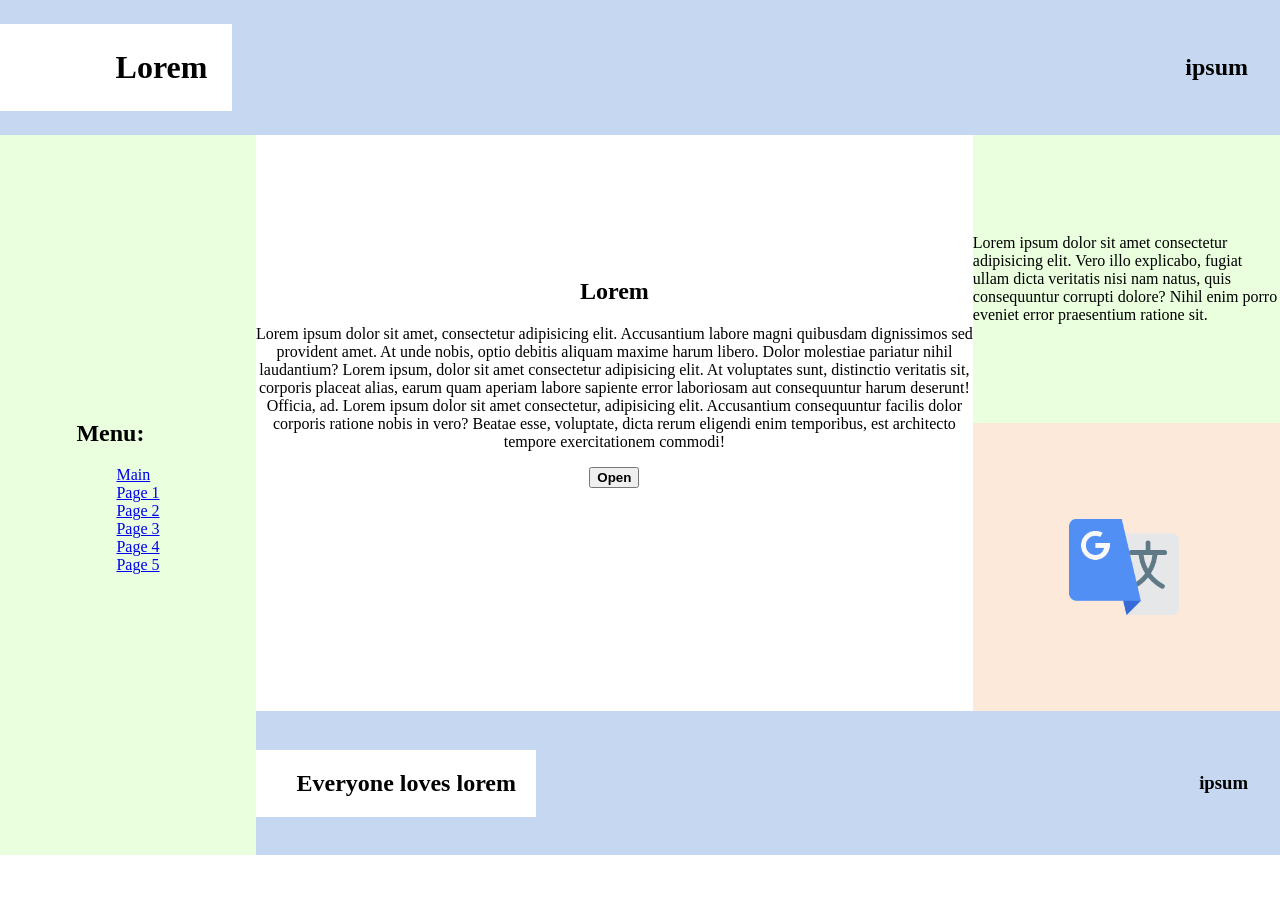
<file: index.html>
<html>
    <head>
        <title>Main</title>
        <meta charset="utf-8">
        <link rel="stylesheet" href="styles.css">
    </head>
    <body>
        <div id="bodyError">
            <p id="textError"></p>
            <button id="btnError">Close</button>
        </div>
        <header id="block-1">
            <div class="main_title">
                <h1>Lorem</h1>
            </div>
            <h2>ipsum</h2>
        </header>
        <footer>
            <div id="block-2">
                <div>
                    <h2>Menu:  &emsp; </h2>
                    <ul id="menu" type="none">
                        <li><a href="index.html">Main</a>  &emsp; </li>
                        <li><a href="pages/page1.html">Page 1</a>  &emsp; </li>
                        <li><a href="pages/page2.html">Page 2</a>  &emsp; </li>
                        <li><a href="pages/page3.html">Page 3</a>  &emsp; </li>
                        <li><a href="pages/page4.html">Page 4</a>  &emsp; </li>
                        <li><a href="pages/page5.html">Page 5</a>  &emsp; </li>
                    </ul>
                </div>
            </div>
            <div class="main_side">
                <div class="main_upside">
                    <div id="block-3">
                        <div>
                            <h2>Lorem</h2>
                            <p>
                                Lorem ipsum dolor sit amet, consectetur adipisicing elit. Accusantium labore magni quibusdam dignissimos sed provident amet. At unde nobis, optio debitis aliquam maxime harum libero. Dolor molestiae pariatur nihil laudantium?
                                Lorem ipsum, dolor sit amet consectetur adipisicing elit. At voluptates sunt, distinctio veritatis sit, corporis placeat alias, earum quam aperiam labore sapiente error laboriosam aut consequuntur harum deserunt! Officia, ad.
                                Lorem ipsum dolor sit amet consectetur, adipisicing elit. Accusantium consequuntur facilis dolor corporis ratione nobis in vero? Beatae esse, voluptate, dicta rerum eligendi enim temporibus, est architecto tempore exercitationem commodi!
                            </p>
                            <button type="button" id="btnOpenAnim"><b>Open</b></button>
                            <div id="text-area"></div>
                            <!-- <h3>Sort:</h3> -->
                            <!-- <form>
                                <input type="text" id="inputNumber"> 
                                <button type="button" id="btnCalculate"><b>Calculate</b></button>
                            </form> -->
                            <!-- <form>
                                <button type="button" id="btnColorRed"><b>Red</b></button>
                                <button type="button" id="btnColorGreen"><b>Green</b></button>
                                <button type="button" id="btnColorBlack"><b>Black</b></button>
                            </form> -->
                        </div>
                    </div>
                    <div class="main_right_side">
                        <div id="block-4">
                            <p>Lorem ipsum dolor sit amet consectetur adipisicing elit. Vero illo explicabo, fugiat ullam dicta veritatis nisi nam natus, quis consequuntur corrupti dolore? Nihil enim porro eveniet error praesentium ratione sit.</p>
                        </div>
                        <div id="block-5">
                            <img src="images/ic_google_translate.png" />
                        </div>
                    </div>
                </div>
                <div id="block-6">
                    <div class="main_title">
                        <h2>Everyone loves lorem</h2>
                    </div>
                    <h3>ipsum</h3>
                </div>
            </div>
        </footer>
        <script type="text/javascript" src="js/index_lab5.js"></script>
    </body>
</html>
</file>
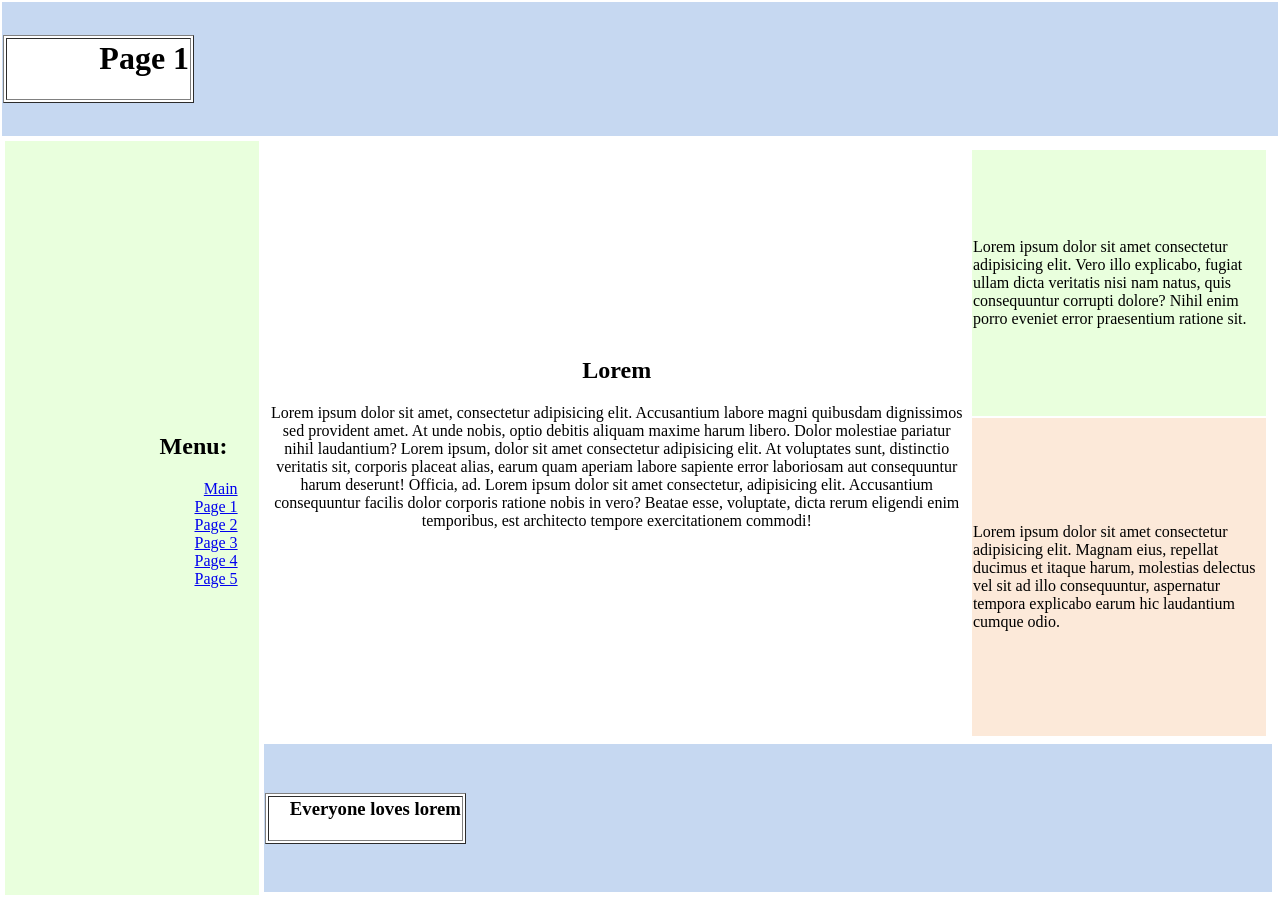
<file: pages/page1.html>
<html>
    <head>
        <title>Lab1 - Page1</title>
        <meta charset="utf-8">
    </head>
    <style> 
		html, body { 
            margin: 0;
            padding: 0;
		}
    </style>
    <body>
        <table width="100%" height="100%">
            <tr>
                <td height="15%" bgcolor="#C6D8F1">
                    <table width="15%" height="50%" border="1" bgcolor="#ffffff">
                        <tr>
                            <td width="30%" align="right">
                                <h1>Page 1</h1>
                            </td>
                        </tr>
                    </table>
                </td>
            </tr>
            <tr>
                <td>
                    <table width="100%" height="100%">
                        <tr>
                            <td width="20%" align="right" bgcolor="#E9FFDD">
                                <h2>Menu:  &emsp; </h2>
                                <ul type="none">
                                    <li><a href="../index.html">Main</a>  &emsp; </li>
                                    <li><a href="page1.html">Page 1</a>  &emsp; </li>
                                    <li><a href="page2.html">Page 2</a>  &emsp; </li>
                                    <li><a href="page3.html">Page 3</a>  &emsp; </li>
                                    <li><a href="page4.html">Page 4</a>  &emsp; </li>
                                    <li><a href="page5.html">Page 5</a>  &emsp; </li>
                                </ul>
                            </td>
                            <td>
                                <table width="100%" height="100%">
                                    <tr>
                                        <td width="30%" height="80%">
                                            <table width="100%" height="100%">
                                                <tr>
                                                    <td width="70%" align="center" bgcolor="#ffffff">
                                                        <h2>Lorem</h2>
                                                        <p>
                                                            Lorem ipsum dolor sit amet, consectetur adipisicing elit. Accusantium labore magni quibusdam dignissimos sed provident amet. At unde nobis, optio debitis aliquam maxime harum libero. Dolor molestiae pariatur nihil laudantium?
                                                            Lorem ipsum, dolor sit amet consectetur adipisicing elit. At voluptates sunt, distinctio veritatis sit, corporis placeat alias, earum quam aperiam labore sapiente error laboriosam aut consequuntur harum deserunt! Officia, ad.
                                                            Lorem ipsum dolor sit amet consectetur, adipisicing elit. Accusantium consequuntur facilis dolor corporis ratione nobis in vero? Beatae esse, voluptate, dicta rerum eligendi enim temporibus, est architecto tempore exercitationem commodi!
                                                        </p>
                                                    </td>
                                                    <td>
                                                        <table width="100%" height="100%">
                                                            <tr>
                                                                <td align="left" bgcolor="#E9FFDD">
                                                                    Lorem ipsum dolor sit amet consectetur adipisicing elit. Vero illo explicabo, fugiat ullam dicta veritatis nisi nam natus, quis consequuntur corrupti dolore? Nihil enim porro eveniet error praesentium ratione sit.
                                                                </td>
                                                            </tr>
                                                            <tr>
                                                                <td align="left" bgcolor="#FCE9D9">
                                                                    Lorem ipsum dolor sit amet consectetur adipisicing elit. Magnam eius, repellat ducimus et itaque harum, molestias delectus vel sit ad illo consequuntur, aspernatur tempora explicabo earum hic laudantium cumque odio.
                                                                </td>
                                                            </tr>
                                                        </table>
                                                    </td>
                                                </tr>
                                            </table>
                                        </td>
                                    </tr>
                                    <tr>
                                        <td width="100%" align="left" bgcolor="#C6D8F1">
                                            <table width="20%" height="10%" border="1" bgcolor="#ffffff">
                                                <tr>
                                                    <td width="30%" align="right" >
                                                        <h3>Everyone loves lorem</h3>
                                                    </td>
                                                </tr>
                                            </table>
                                        </td>
                                    </tr>
                                </table>
                            </td>
                        </tr>
                    </table>
                </td>
            </tr>
        </table>
    </body>
</html>
</file>
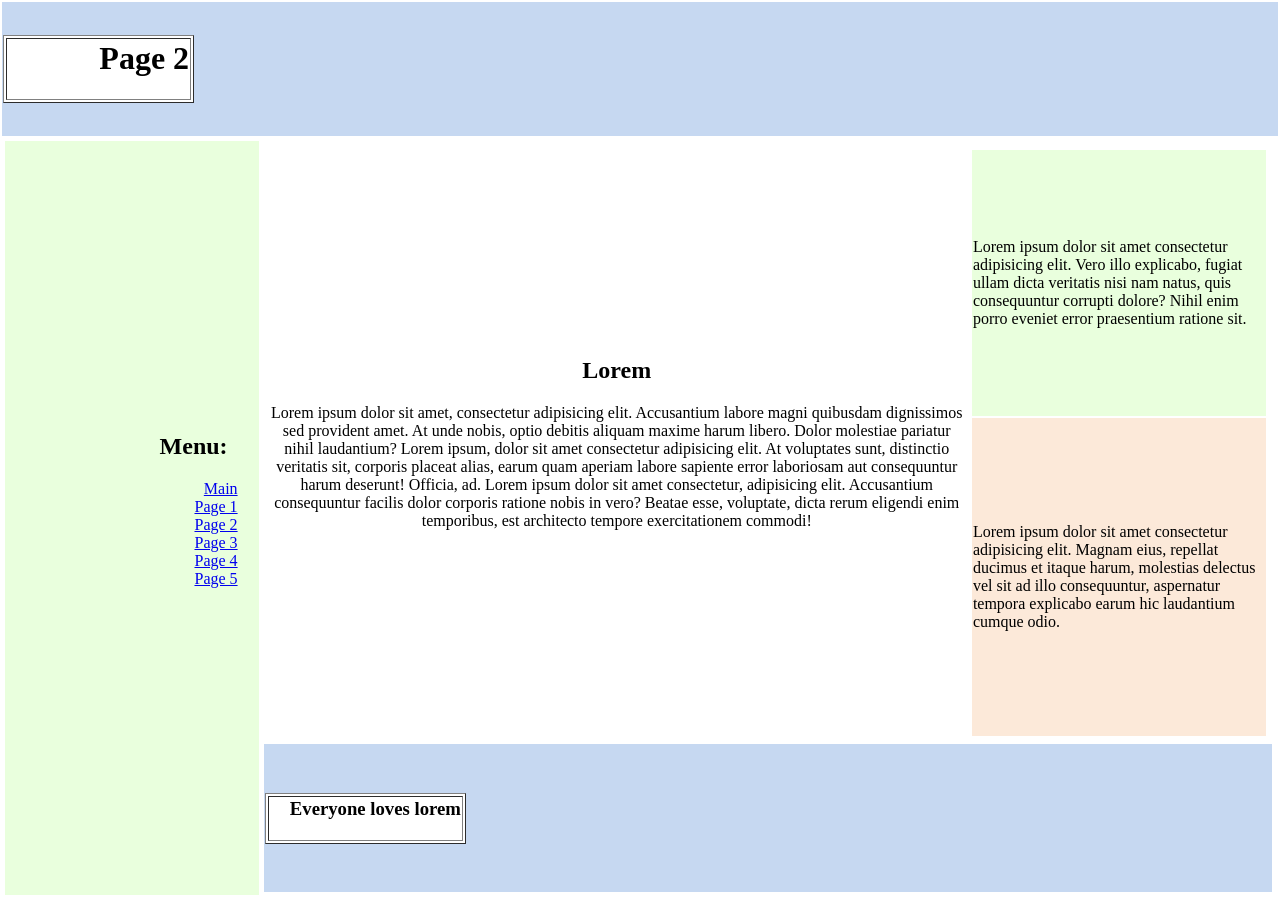
<file: pages/page2.html>
<html>
    <head>
        <title>Lab1 - Page2</title>
        <meta charset="utf-8">
    </head>
    <style> 
		html, body { 
            margin: 0;
            padding: 0;
		}
    </style>
    <body>
        <table width="100%" height="100%">
            <tr>
                <td height="15%" bgcolor="#C6D8F1">
                    <table width="15%" height="50%" border="1" bgcolor="#ffffff">
                        <tr>
                            <td width="30%" align="right">
                                <h1>Page 2</h1>
                            </td>
                        </tr>
                    </table>
                </td>
            </tr>
            <tr>
                <td>
                    <table width="100%" height="100%">
                        <tr>
                            <td width="20%" align="right" bgcolor="#E9FFDD">
                                <h2>Menu:  &emsp; </h2>
                                <ul type="none">
                                    <li><a href="../index.html">Main</a>  &emsp; </li>
                                    <li><a href="page1.html">Page 1</a>  &emsp; </li>
                                    <li><a href="page2.html">Page 2</a>  &emsp; </li>
                                    <li><a href="page3.html">Page 3</a>  &emsp; </li>
                                    <li><a href="page4.html">Page 4</a>  &emsp; </li>
                                    <li><a href="page5.html">Page 5</a>  &emsp; </li>
                                </ul>
                            </td>
                            <td>
                                <table width="100%" height="100%">
                                    <tr>
                                        <td width="30%" height="80%">
                                            <table width="100%" height="100%">
                                                <tr>
                                                    <td width="70%" align="center" bgcolor="#ffffff">
                                                        <h2>Lorem</h2>
                                                        <p>
                                                            Lorem ipsum dolor sit amet, consectetur adipisicing elit. Accusantium labore magni quibusdam dignissimos sed provident amet. At unde nobis, optio debitis aliquam maxime harum libero. Dolor molestiae pariatur nihil laudantium?
                                                            Lorem ipsum, dolor sit amet consectetur adipisicing elit. At voluptates sunt, distinctio veritatis sit, corporis placeat alias, earum quam aperiam labore sapiente error laboriosam aut consequuntur harum deserunt! Officia, ad.
                                                            Lorem ipsum dolor sit amet consectetur, adipisicing elit. Accusantium consequuntur facilis dolor corporis ratione nobis in vero? Beatae esse, voluptate, dicta rerum eligendi enim temporibus, est architecto tempore exercitationem commodi!
                                                        </p>
                                                    </td>
                                                    <td>
                                                        <table width="100%" height="100%">
                                                            <tr>
                                                                <td align="left" bgcolor="#E9FFDD">
                                                                    Lorem ipsum dolor sit amet consectetur adipisicing elit. Vero illo explicabo, fugiat ullam dicta veritatis nisi nam natus, quis consequuntur corrupti dolore? Nihil enim porro eveniet error praesentium ratione sit.
                                                                </td>
                                                            </tr>
                                                            <tr>
                                                                <td align="left" bgcolor="#FCE9D9">
                                                                    Lorem ipsum dolor sit amet consectetur adipisicing elit. Magnam eius, repellat ducimus et itaque harum, molestias delectus vel sit ad illo consequuntur, aspernatur tempora explicabo earum hic laudantium cumque odio.
                                                                </td>
                                                            </tr>
                                                        </table>
                                                    </td>
                                                </tr>
                                            </table>
                                        </td>
                                    </tr>
                                    <tr>
                                        <td width="100%" align="left" bgcolor="#C6D8F1">
                                            <table width="20%" height="10%" border="1" bgcolor="#ffffff">
                                                <tr>
                                                    <td width="30%" align="right" >
                                                        <h3>Everyone loves lorem</h3>
                                                    </td>
                                                </tr>
                                            </table>
                                        </td>
                                    </tr>
                                </table>
                            </td>
                        </tr>
                    </table>
                </td>
            </tr>
        </table>
    </body>
</html>
</file>
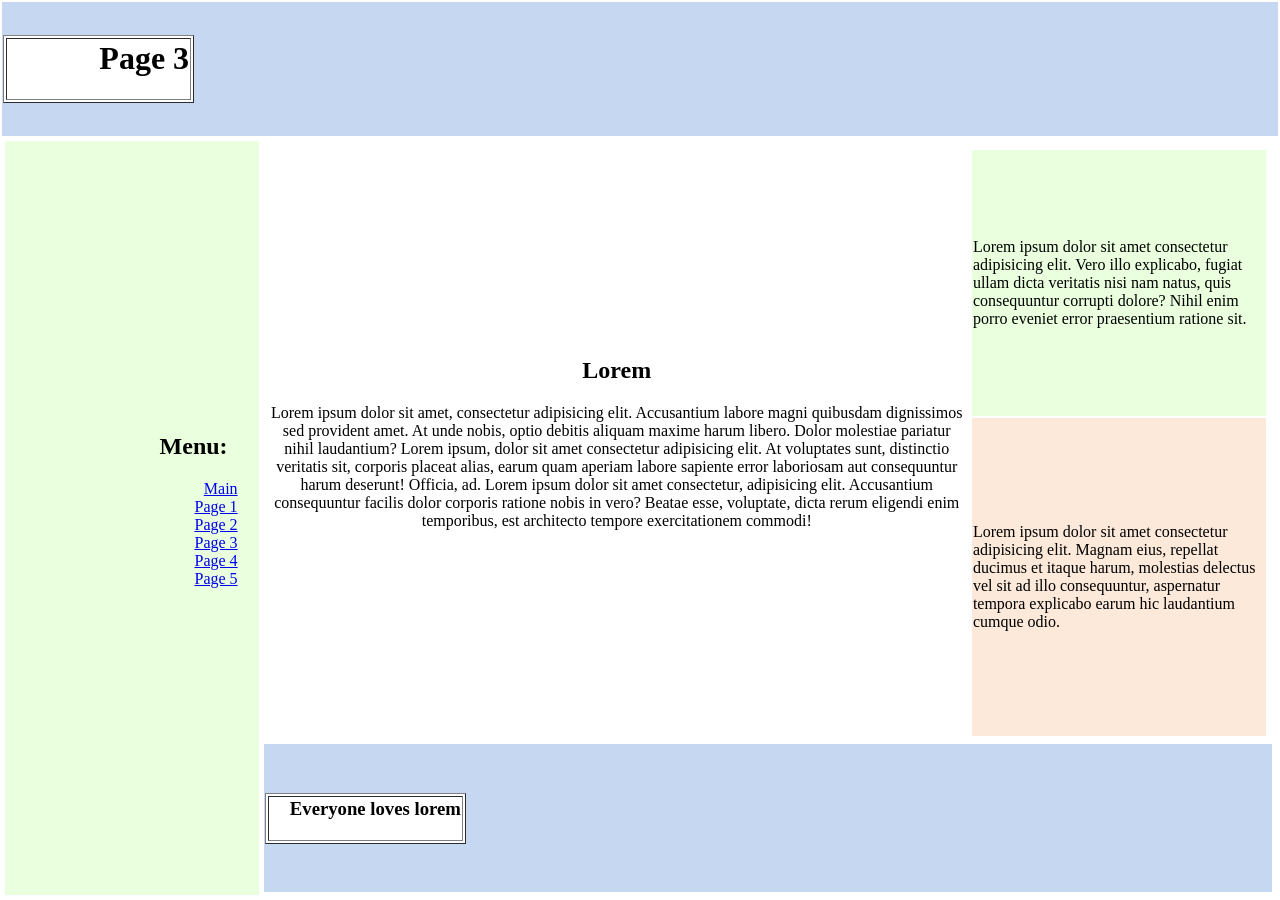
<file: pages/page3.html>
<html>
    <head>
        <title>Lab1 - Page3</title>
        <meta charset="utf-8">
    </head>
    <style> 
		html, body { 
            margin: 0;
            padding: 0;
		}
    </style>
    <body>
        <table width="100%" height="100%">
            <tr>
                <td height="15%" bgcolor="#C6D8F1">
                    <table width="15%" height="50%" border="1" bgcolor="#ffffff">
                        <tr>
                            <td width="30%" align="right">
                                <h1>Page 3</h1>
                            </td>
                        </tr>
                    </table>
                </td>
            </tr>
            <tr>
                <td>
                    <table width="100%" height="100%">
                        <tr>
                            <td width="20%" align="right" bgcolor="#E9FFDD">
                                <h2>Menu:  &emsp; </h2>
                                <ul type="none">
                                    <li><a href="../index.html">Main</a>  &emsp; </li>
                                    <li><a href="page1.html">Page 1</a>  &emsp; </li>
                                    <li><a href="page2.html">Page 2</a>  &emsp; </li>
                                    <li><a href="page3.html">Page 3</a>  &emsp; </li>
                                    <li><a href="page4.html">Page 4</a>  &emsp; </li>
                                    <li><a href="page5.html">Page 5</a>  &emsp; </li>
                                </ul>
                            </td>
                            <td>
                                <table width="100%" height="100%">
                                    <tr>
                                        <td width="30%" height="80%">
                                            <table width="100%" height="100%">
                                                <tr>
                                                    <td width="70%" align="center" bgcolor="#ffffff">
                                                        <h2>Lorem</h2>
                                                        <p>
                                                            Lorem ipsum dolor sit amet, consectetur adipisicing elit. Accusantium labore magni quibusdam dignissimos sed provident amet. At unde nobis, optio debitis aliquam maxime harum libero. Dolor molestiae pariatur nihil laudantium?
                                                            Lorem ipsum, dolor sit amet consectetur adipisicing elit. At voluptates sunt, distinctio veritatis sit, corporis placeat alias, earum quam aperiam labore sapiente error laboriosam aut consequuntur harum deserunt! Officia, ad.
                                                            Lorem ipsum dolor sit amet consectetur, adipisicing elit. Accusantium consequuntur facilis dolor corporis ratione nobis in vero? Beatae esse, voluptate, dicta rerum eligendi enim temporibus, est architecto tempore exercitationem commodi!
                                                        </p>
                                                    </td>
                                                    <td>
                                                        <table width="100%" height="100%">
                                                            <tr>
                                                                <td align="left" bgcolor="#E9FFDD">
                                                                    Lorem ipsum dolor sit amet consectetur adipisicing elit. Vero illo explicabo, fugiat ullam dicta veritatis nisi nam natus, quis consequuntur corrupti dolore? Nihil enim porro eveniet error praesentium ratione sit.
                                                                </td>
                                                            </tr>
                                                            <tr>
                                                                <td align="left" bgcolor="#FCE9D9">
                                                                    Lorem ipsum dolor sit amet consectetur adipisicing elit. Magnam eius, repellat ducimus et itaque harum, molestias delectus vel sit ad illo consequuntur, aspernatur tempora explicabo earum hic laudantium cumque odio.
                                                                </td>
                                                            </tr>
                                                        </table>
                                                    </td>
                                                </tr>
                                            </table>
                                        </td>
                                    </tr>
                                    <tr>
                                        <td width="100%" align="left" bgcolor="#C6D8F1">
                                            <table width="20%" height="10%" border="1" bgcolor="#ffffff">
                                                <tr>
                                                    <td width="30%" align="right" >
                                                        <h3>Everyone loves lorem</h3>
                                                    </td>
                                                </tr>
                                            </table>
                                        </td>
                                    </tr>
                                </table>
                            </td>
                        </tr>
                    </table>
                </td>
            </tr>
        </table>
    </body>
</html>
</file>
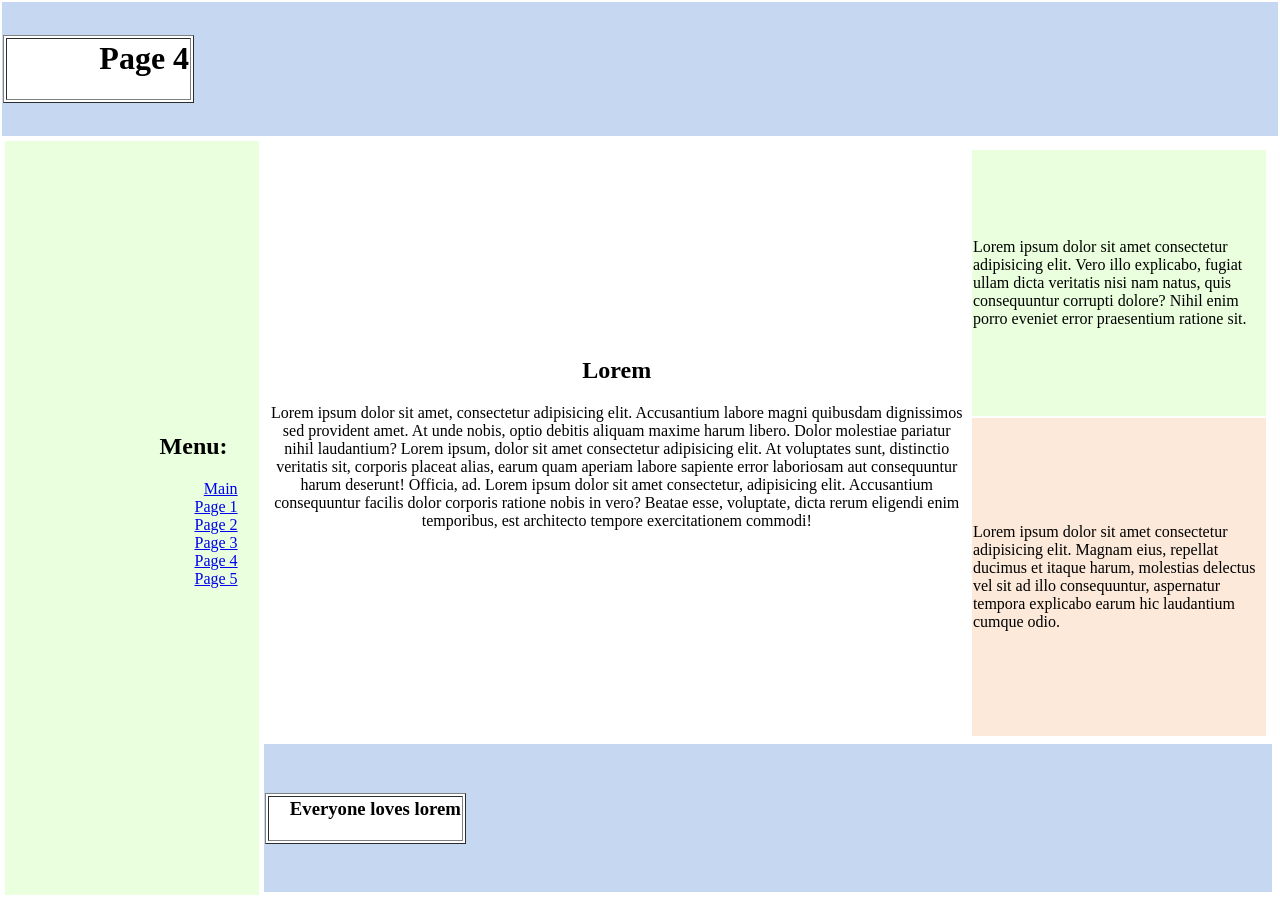
<file: pages/page4.html>
<html>
    <head>
        <title>Lab1 - Page4</title>
        <meta charset="utf-8">
    </head>
    <style> 
		html, body { 
            margin: 0;
            padding: 0;
		}
    </style>
    <body>
        <table width="100%" height="100%">
            <tr>
                <td height="15%" bgcolor="#C6D8F1">
                    <table width="15%" height="50%" border="1" bgcolor="#ffffff">
                        <tr>
                            <td width="30%" align="right">
                                <h1>Page 4</h1>
                            </td>
                        </tr>
                    </table>
                </td>
            </tr>
            <tr>
                <td>
                    <table width="100%" height="100%">
                        <tr>
                            <td width="20%" align="right" bgcolor="#E9FFDD">
                                <h2>Menu:  &emsp; </h2>
                                <ul type="none">
                                    <li><a href="../index.html">Main</a>  &emsp; </li>
                                    <li><a href="page1.html">Page 1</a>  &emsp; </li>
                                    <li><a href="page2.html">Page 2</a>  &emsp; </li>
                                    <li><a href="page3.html">Page 3</a>  &emsp; </li>
                                    <li><a href="page4.html">Page 4</a>  &emsp; </li>
                                    <li><a href="page5.html">Page 5</a>  &emsp; </li>
                                </ul>
                            </td>
                            <td>
                                <table width="100%" height="100%">
                                    <tr>
                                        <td width="30%" height="80%">
                                            <table width="100%" height="100%">
                                                <tr>
                                                    <td width="70%" align="center" bgcolor="#ffffff">
                                                        <h2>Lorem</h2>
                                                        <p>
                                                            Lorem ipsum dolor sit amet, consectetur adipisicing elit. Accusantium labore magni quibusdam dignissimos sed provident amet. At unde nobis, optio debitis aliquam maxime harum libero. Dolor molestiae pariatur nihil laudantium?
                                                            Lorem ipsum, dolor sit amet consectetur adipisicing elit. At voluptates sunt, distinctio veritatis sit, corporis placeat alias, earum quam aperiam labore sapiente error laboriosam aut consequuntur harum deserunt! Officia, ad.
                                                            Lorem ipsum dolor sit amet consectetur, adipisicing elit. Accusantium consequuntur facilis dolor corporis ratione nobis in vero? Beatae esse, voluptate, dicta rerum eligendi enim temporibus, est architecto tempore exercitationem commodi!
                                                        </p>
                                                    </td>
                                                    <td>
                                                        <table width="100%" height="100%">
                                                            <tr>
                                                                <td align="left" bgcolor="#E9FFDD">
                                                                    Lorem ipsum dolor sit amet consectetur adipisicing elit. Vero illo explicabo, fugiat ullam dicta veritatis nisi nam natus, quis consequuntur corrupti dolore? Nihil enim porro eveniet error praesentium ratione sit.
                                                                </td>
                                                            </tr>
                                                            <tr>
                                                                <td align="left" bgcolor="#FCE9D9">
                                                                    Lorem ipsum dolor sit amet consectetur adipisicing elit. Magnam eius, repellat ducimus et itaque harum, molestias delectus vel sit ad illo consequuntur, aspernatur tempora explicabo earum hic laudantium cumque odio.
                                                                </td>
                                                            </tr>
                                                        </table>
                                                    </td>
                                                </tr>
                                            </table>
                                        </td>
                                    </tr>
                                    <tr>
                                        <td width="100%" align="left" bgcolor="#C6D8F1">
                                            <table width="20%" height="10%" border="1" bgcolor="#ffffff">
                                                <tr>
                                                    <td width="30%" align="right" >
                                                        <h3>Everyone loves lorem</h3>
                                                    </td>
                                                </tr>
                                            </table>
                                        </td>
                                    </tr>
                                </table>
                            </td>
                        </tr>
                    </table>
                </td>
            </tr>
        </table>
    </body>
</html>
</file>
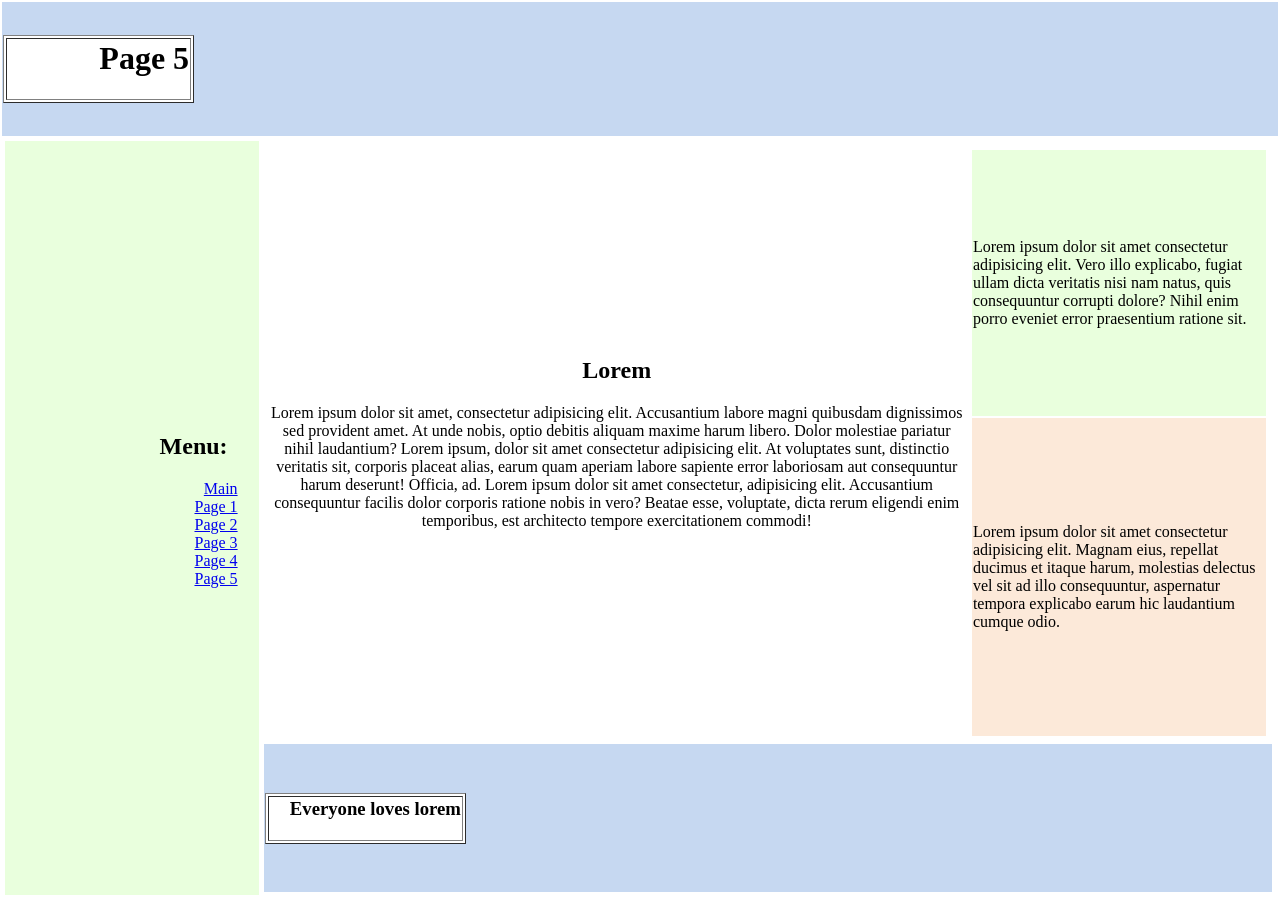
<file: pages/page5.html>
<html>
    <head>
        <title>Lab1 - Page5</title>
        <meta charset="utf-8">
    </head>
    <style> 
		html, body { 
            margin: 0;
            padding: 0;
		}
    </style>
    <body>
        <table width="100%" height="100%">
            <tr>
                <td height="15%" bgcolor="#C6D8F1">
                    <table width="15%" height="50%" border="1" bgcolor="#ffffff">
                        <tr>
                            <td width="30%" align="right">
                                <h1>Page 5</h1>
                            </td>
                        </tr>
                    </table>
                </td>
            </tr>
            <tr>
                <td>
                    <table width="100%" height="100%">
                        <tr>
                            <td width="20%" align="right" bgcolor="#E9FFDD">
                                <h2>Menu:  &emsp; </h2>
                                <ul type="none">
                                    <li><a href="../index.html">Main</a>  &emsp; </li>
                                    <li><a href="page1.html">Page 1</a>  &emsp; </li>
                                    <li><a href="page2.html">Page 2</a>  &emsp; </li>
                                    <li><a href="page3.html">Page 3</a>  &emsp; </li>
                                    <li><a href="page4.html">Page 4</a>  &emsp; </li>
                                    <li><a href="page5.html">Page 5</a>  &emsp; </li>
                                </ul>
                            </td>
                            <td>
                                <table width="100%" height="100%">
                                    <tr>
                                        <td width="30%" height="80%">
                                            <table width="100%" height="100%">
                                                <tr>
                                                    <td width="70%" align="center" bgcolor="#ffffff">
                                                        <h2>Lorem</h2>
                                                        <p>
                                                            Lorem ipsum dolor sit amet, consectetur adipisicing elit. Accusantium labore magni quibusdam dignissimos sed provident amet. At unde nobis, optio debitis aliquam maxime harum libero. Dolor molestiae pariatur nihil laudantium?
                                                            Lorem ipsum, dolor sit amet consectetur adipisicing elit. At voluptates sunt, distinctio veritatis sit, corporis placeat alias, earum quam aperiam labore sapiente error laboriosam aut consequuntur harum deserunt! Officia, ad.
                                                            Lorem ipsum dolor sit amet consectetur, adipisicing elit. Accusantium consequuntur facilis dolor corporis ratione nobis in vero? Beatae esse, voluptate, dicta rerum eligendi enim temporibus, est architecto tempore exercitationem commodi!
                                                        </p>
                                                    </td>
                                                    <td>
                                                        <table width="100%" height="100%">
                                                            <tr>
                                                                <td align="left" bgcolor="#E9FFDD">
                                                                    Lorem ipsum dolor sit amet consectetur adipisicing elit. Vero illo explicabo, fugiat ullam dicta veritatis nisi nam natus, quis consequuntur corrupti dolore? Nihil enim porro eveniet error praesentium ratione sit.
                                                                </td>
                                                            </tr>
                                                            <tr>
                                                                <td align="left" bgcolor="#FCE9D9">
                                                                    Lorem ipsum dolor sit amet consectetur adipisicing elit. Magnam eius, repellat ducimus et itaque harum, molestias delectus vel sit ad illo consequuntur, aspernatur tempora explicabo earum hic laudantium cumque odio.
                                                                </td>
                                                            </tr>
                                                        </table>
                                                    </td>
                                                </tr>
                                            </table>
                                        </td>
                                    </tr>
                                    <tr>
                                        <td width="100%" align="left" bgcolor="#C6D8F1">
                                            <table width="20%" height="10%" border="1" bgcolor="#ffffff">
                                                <tr>
                                                    <td width="30%" align="right" >
                                                        <h3>Everyone loves lorem</h3>
                                                    </td>
                                                </tr>
                                            </table>
                                        </td>
                                    </tr>
                                </table>
                            </td>
                        </tr>
                    </table>
                </td>
            </tr>
        </table>
    </body>
</html>
</file>
<file: styles.css>
html, body { 
    margin: 0;
    padding: 0;
}

header {
    width: 100%;
    height: 15%;
    display: flex;
    flex-direction: row;
    align-items: center;
    background-color: #C6D8F1;
}

header .main_title {
    width: 50%;
}

header h1 {
    width: 30%;
    padding: 25px;
    text-align: right;
    background-color: white;
}

header h2 {
    width: 50%;
    text-align: right;
    padding: 32px;
}

footer {
    width: 100%;
    height: 80%;
    display: flex;
    flex-direction: row;
}

#block-2 {
    width: 20%;
    height: 100%;
    display: flex;
    justify-content: center;
    align-items: center;
    background-color: #E9FFDD;
}

.main_side {
    width: 80%;
    height: 100%;
}

.main_upside {
    width: 100%;
    height: 80%;
    display: flex;
    flex-direction: row;
}

.main_right_side {
    width: 30%;
    height: 100%;
}

#block-3 {
    width: 70%;
    height: 100%;
    display: flex;
    justify-content: center;
    align-items: center;
}

#block-3 div {
    text-align: center;
}

#block-4 {
    width: 100%;
    height: 50%;
    display: flex;
    align-items: center;
    background-color: #E9FFDD;
}

#block-5 {
    width: 100%;
    height: 50%;
    display: flex;
    justify-content: center;
    align-items: center;
    background-color: #FCE9D9;
}

#block-5 img {
    width: 50%;
}

#block-6 {
    width: 100%;
    height: 20%;
    display: flex;
    flex-direction: row;
    align-items: center;
    background-color: #C6D8F1;
}

#block-6 .main_title {
    width: 50%;
}

#block-6 h2 {
    width: 50%;
    padding: 20px;
    text-align: right;
    background-color: white;
}

#block-6 h3 {
    width: 50%;
    text-align: right;
    padding: 32px;
}

#bodyError {
    display: none;
    justify-content: center;
    align-items: center;
    background-color: red;
    width: 500px;
    height: 250px;
    font-size: 2rem;
    position: absolute;
    border-width: 5px;
    border-radius: 25px;
    border-color: black;
    top: 0;
    bottom: 0;
    left: 0;
    right: 0;
    margin: auto;
}

#text-area {
    height: 80px;
    margin-top: 10px;
    margin-bottom: 10px;
    overflow-y: scroll;
}

.work-section {
    position: absolute;
    margin: auto;
    display: flex;
    flex-direction: column;
    justify-content: flex-end;
    align-items: center;
    left: 0;
    right: 0;
    top: 0;
    bottom: 0;
    text-align: center;
    width: 80%;
    height: 80%;
    background-color: black;
}

.work-section .anim {
    position: relative;
    width: calc(80vw - 10px);
    height: calc(80vh - 50px);
    border-style: solid;
    border-width: 5px;
    border-color: blue;
    background-image: url("../images/texture.png");
    overflow: hidden;
}

.work-section .anim .circle {
    position: absolute;
    border-radius: 50%;
}

.work-section .controls {
    position: relative;
    display: flex;
    justify-content: space-around;
    width: 100%;
    height: 40px;
    background-color: black;
}

.work-section .controls .text-msg {
    display: flex;
    align-items: center;
    justify-content: flex-start;
    color: white;
    background-color: black;
    font-size: 1rem;
    width: 50%;
    overflow: auto;
    overflow-x: hidden;
}

.work-section .controls button {
    color: white;
    background-color: black;
    font-size: 1.3rem;
    height: 40px;
    width: 25%;
    border-style: solid;
}
</file>
